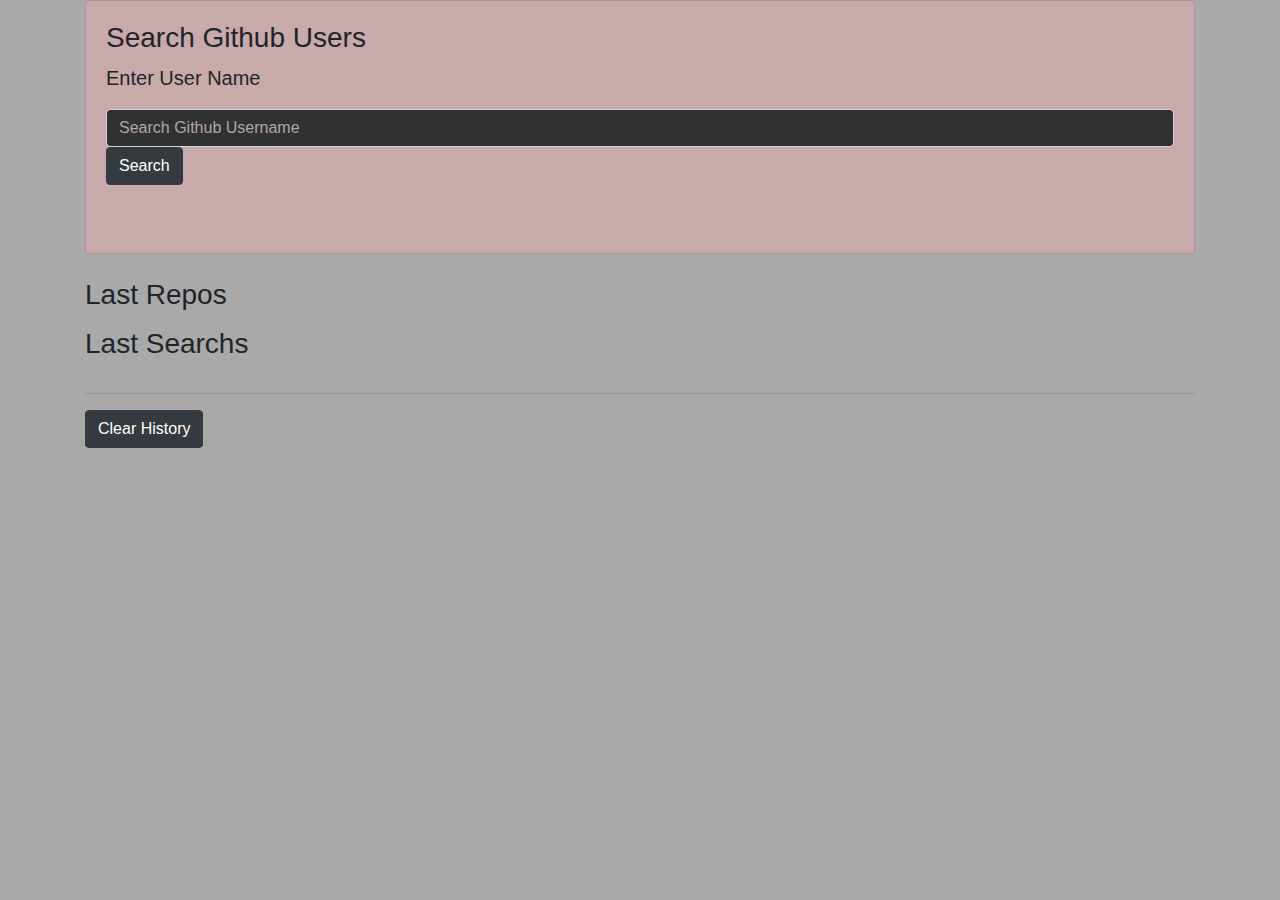
<file: github  api/index.html>
<!DOCTYPE html>
<html lang="tr">
<head>
    <meta charset="UTF-8">
    <meta name="viewport" content="width=device-width, initial-scale=1.0">
    <meta http-equiv="X-UA-Compatible" content="ie=edge">
    <link rel="stylesheet" href="https://maxcdn.bootstrapcdn.com/bootstrap/4.0.0/css/bootstrap.min.css" integrity="sha384-Gn5384xqQ1aoWXA+058RXPxPg6fy4IWvTNh0E263XmFcJlSAwiGgFAW/dAiS6JXm" crossorigin="anonymous">
    <link rel="stylesheet" href="main.css">
    <title>Github API</title>

    <style>
    .borderzero {
        border: 0 none;
    }
    </style>
</head>
<body>
   
    <div class="container searchContainer">
        <div class="search card card-body" >
            <h3>Search Github Users</h3>
            <p class="lead" ">
                Enter User Name
            </p>
            <form id = "github-form">
                <input type="text" name="githubname" id="githubname" class = "form-control" placeholder="Search Github Username" 
                <br>
                <button type = "submit" class ="btn btn-dark">Search</button>
            </form>
            <br><br>


        </div>
        <br>
        
        <div id="profile">
            
            <!-- <div class="card card-body mb-3">
                    <div class="row">
                      <div class="col-md-4">
                        <a href="" target = "_blank">
                         <img class="img-fluid mb-2" src=""> </a>
                         <hr>
                         <div id="fullName"><strong> </strong></div>
                         <hr>
                         <div id="bio">asdasdasdsad</div>
                        </div>
                      <div class="col-md-8">
                            <button class="btn btn-secondary">
                                  Takipçi  <span class="badge badge-light"></span>
                            </button>
                            <button class="btn btn-info">
                                 Takip Edilen  <span class="badge badge-light"></span>
                              </button>
                            <button class="btn btn-danger">
                                Repolar  <span class="badge badge-light"></span>
                            </button>
                            <hr>
                            <li class="list-group">
                                <li class="list-group-item borderzero">
                                    <img src="images/company.png" width="30px"> <span id="company">Naber</span>
                                    
                                </li>
                                <li class="list-group-item borderzero">
                                    <img src="images/location.png" width="30px"> <span id = "location">sadasdsad</a>
                                    
                                </li>
                                <li class="list-group-item borderzero">
                                    <img src="images/mail.png" width="30px"> <span id="company">Naber</span>
                                    
                                </li>
                                
                            </div>
                               
                            
                      </div>
                </div> -->
            </div>


            
            <h3 class="page-heading mb-3">Last Repos</h3>
            <div id="repos" class="list-group">
                 
                 <!-- <div class="mb-2 card-body">
                    <div class="row">
                        <div class="col-md-2">
                        <span></span> 
                        <a href="#" target = "_blank" id = "repoName"></a>
                        </div>
                        <div class="col-md-6">
                            <button class="btn btn-secondary">
                                Starlar  <span class="badge badge-light" id="repoStar"></span>
                            </button>

                            <button class="btn btn-info">
                                Forklar  <span class="badge badge-light" id ="repoFork"></span>
                            </button>
                    
                        </div>
                </div>

                </div> -->
                
            </div>

            <h3 class="page-heading mb-3">Last Searchs</h3>
            
            <div id="lastSearch" style ="margin-bottom: 100px;">
                <ul class ="list-group" id = "last-users">
                    <!-- <li class="list-group-item">asdaskdjkasjkşdjşasjd</li> -->
                </ul>
                <hr>
                <button id ="clear-last-users" class="btn btn-dark">Clear History</button>
                
            </div>
                
            </div> 
                 
            
        </div>
        

       
    </div>


    <script src="github.js"></script>
    <script src="storage.js"></script>
    <script src="ui.js"></script>

    <script src="app.js"></script>


<script src="https://code.jquery.com/jquery-3.2.1.slim.min.js" integrity="sha384-KJ3o2DKtIkvYIK3UENzmM7KCkRr/rE9/Qpg6aAZGJwFDMVNA/GpGFF93hXpG5KkN" crossorigin="anonymous"></script>
<script src="https://cdnjs.cloudflare.com/ajax/libs/popper.js/1.12.9/umd/popper.min.js" integrity="sha384-ApNbgh9B+Y1QKtv3Rn7W3mgPxhU9K/ScQsAP7hUibX39j7fakFPskvXusvfa0b4Q" crossorigin="anonymous"></script>
<script src="https://maxcdn.bootstrapcdn.com/bootstrap/4.0.0/js/bootstrap.min.js" integrity="sha384-JZR6Spejh4U02d8jOt6vLEHfe/JQGiRRSQQxSfFWpi1MquVdAyjUar5+76PVCmYl" crossorigin="anonymous"></script>
</body>
</html>
</file>
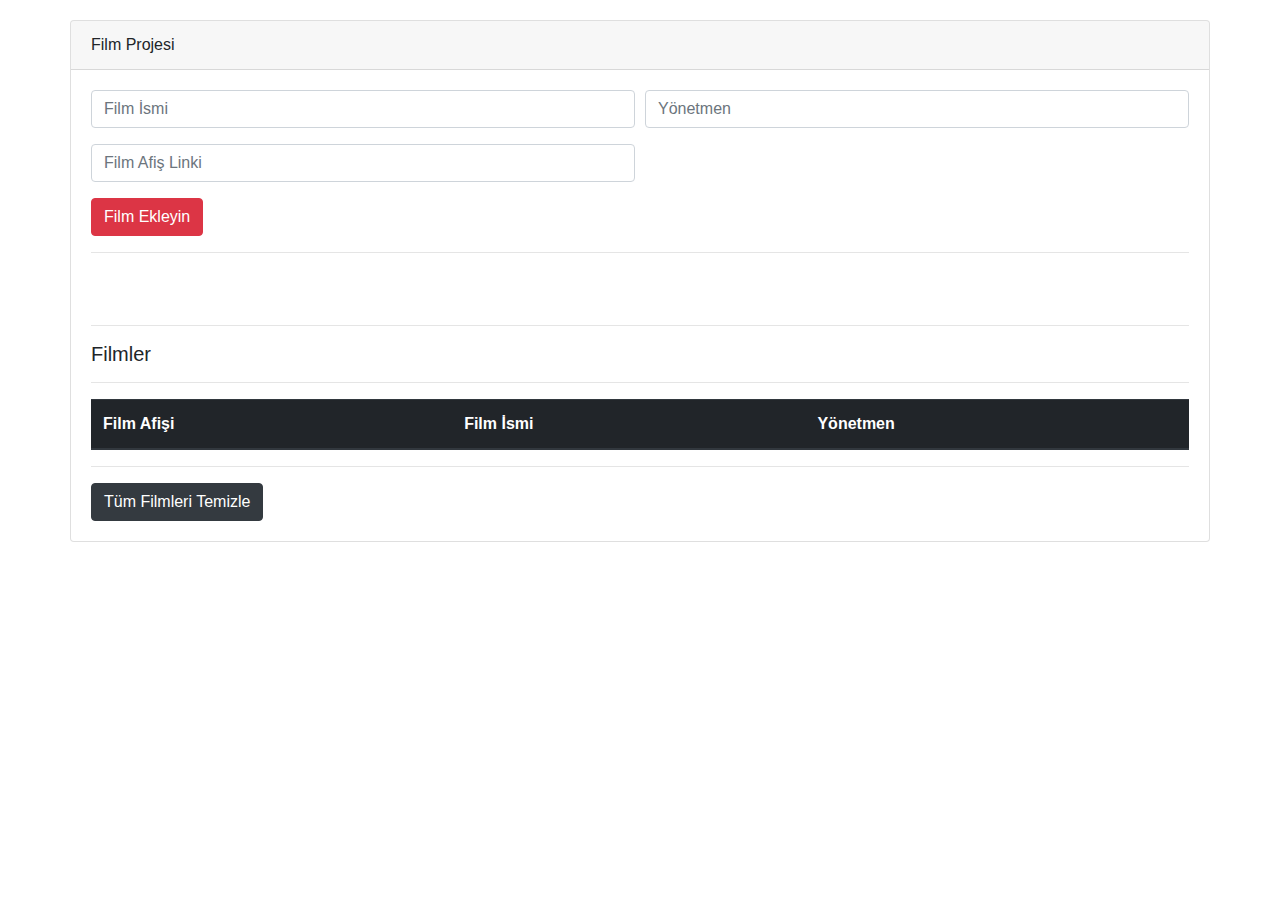
<file: movie project es6/index.html>
<!DOCTYPE html>
<html lang="en">
  <head>
    <meta charset="UTF-8" />
    <meta http-equiv="X-UA-Compatible" content="IE=edge" />
    <meta name="viewport" content="width=device-width, initial-scale=1.0" />
    <link
      rel="stylesheet"
      href="https://stackpath.bootstrapcdn.com/font-awesome/4.7.0/css/font-awesome.min.css"
    />
    <link
      rel="stylesheet"
      href="https://maxcdn.bootstrapcdn.com/bootstrap/4.0.0/css/bootstrap.min.css"
      integrity="sha384-Gn5384xqQ1aoWXA+058RXPxPg6fy4IWvTNh0E263XmFcJlSAwiGgFAW/dAiS6JXm"
      crossorigin="anonymous"
    />

    <title>Movie Project</title>
  </head>
  <body>
    <div class="container" style="margin-top: 20px">
      <div class="card row">
        <div class="card-header">Film Projesi</div>
        <div class="card-body">
          <form id="film-form" name="form">
            <div class="form-row">
              <div class="form-group col-md-6">
                <input
                  type="text"
                  class="form-control"
                  id="title"
                  name="title"
                  placeholder="Film İsmi"
                />
              </div>
              <div class="form-group col-md-6">
                <input
                  type="text"
                  class="form-control"
                  name="director"
                  id="director"
                  placeholder="Yönetmen"
                />
              </div>
              <div class="form-group col-md-6">
                <input
                  type="text"
                  class="form-control"
                  name="url"
                  id="url"
                  placeholder="Film Afiş Linki"
                />
              </div>
            </div>
            <button class="btn btn-danger" type="submit">Film Ekleyin</button>
          </form>
          <hr />
        </div>

        <div class="card-body">
          <hr />
          <h5 class="card-title" id="films-title">Filmler</h5>
          <hr />
          <table class="table table-dark">
            <thead>
              <tr>
                <th scope="col">Film Afişi</th>
                <th scope="col">Film İsmi</th>
                <th scope="col">Yönetmen</th>
              </tr>
            </thead>
            <tbody id="films">
              <!-- <tr>
                <td><img src="" class="img-fluid img-thumbnail"></td>
                <td></td>
                <td></td>
                <td><a href="#" id = "delete-film" class = "btn btn-danger">Filmi Sil</a></td>
              </tr> -->
            </tbody>
          </table>
          <hr />
          <a id="clear-films" class="btn btn-dark" href="#"
            >Tüm Filmleri Temizle</a
          >
        </div>
      </div>
    </div>
    <script
      src="https://code.jquery.com/jquery-3.2.1.slim.min.js"
      integrity="sha384-KJ3o2DKtIkvYIK3UENzmM7KCkRr/rE9/Qpg6aAZGJwFDMVNA/GpGFF93hXpG5KkN"
      crossorigin="anonymous"
    ></script>
    <script
      src="https://cdnjs.cloudflare.com/ajax/libs/popper.js/1.12.9/umd/popper.min.js"
      integrity="sha384-ApNbgh9B+Y1QKtv3Rn7W3mgPxhU9K/ScQsAP7hUibX39j7fakFPskvXusvfa0b4Q"
      crossorigin="anonymous"
    ></script>
    <script
      src="https://maxcdn.bootstrapcdn.com/bootstrap/4.0.0/js/bootstrap.min.js"
      integrity="sha384-JZR6Spejh4U02d8jOt6vLEHfe/JQGiRRSQQxSfFWpi1MquVdAyjUar5+76PVCmYl"
      crossorigin="anonymous"
    ></script>
    <script src="ui.js"></script>
    <script src="storage.js"></script>
    <script src="film.js"></script>
    <script src="project.js"></script>
  </body>
</html>
</file>
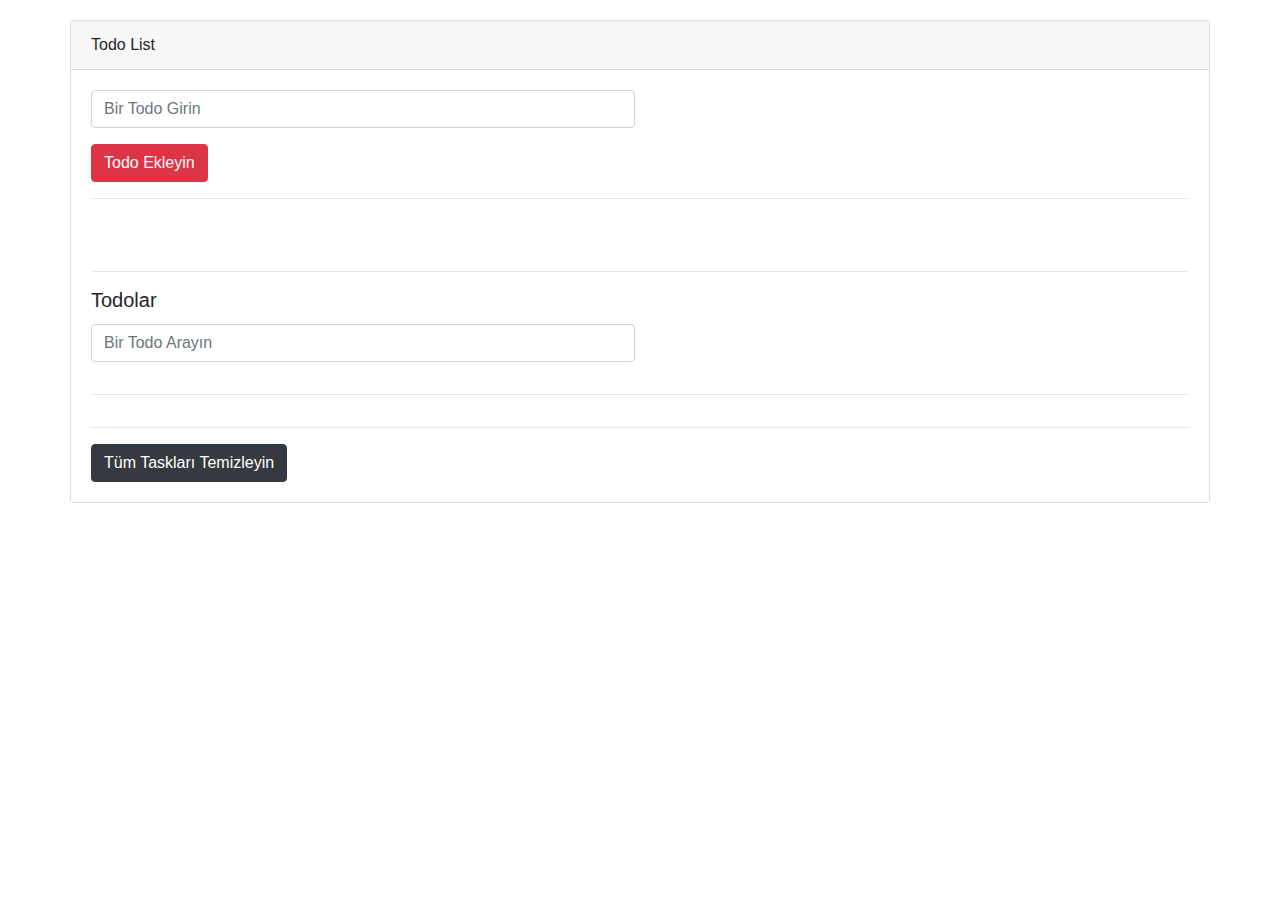
<file: TodoList Project/index.html>
<!DOCTYPE html>
<html lang="en">
  <head>
    <meta charset="UTF-8" />
    <meta name="viewport" content="width=device-width, initial-scale=1.0" />
    <meta http-equiv="X-UA-Compatible" content="ie=edge" />
    <link
      rel="stylesheet"
      href="https://stackpath.bootstrapcdn.com/font-awesome/4.7.0/css/font-awesome.min.css"
    />
    <link
      rel="stylesheet"
      href="https://maxcdn.bootstrapcdn.com/bootstrap/4.0.0/css/bootstrap.min.css"
      integrity="sha384-Gn5384xqQ1aoWXA+058RXPxPg6fy4IWvTNh0E263XmFcJlSAwiGgFAW/dAiS6JXm"
      crossorigin="anonymous"
    />

    <title>Todo List</title>
  </head>
  <body>
    <div class="container" style="margin-top: 20px">
      
      <div class="card row">
        <div class="card-header">Todo List</div>
        <div class="card-body">
          <form id="todo-form" name="form">
            <div class="form-row">
              <div class="form-group col-md-6">
                <input
                  class="form-control"
                  type="text"
                  name="todo"
                  id="todo"
                  placeholder="Bir Todo Girin"
                />
              </div>
            </div>
            <button type="submit" class="btn btn-danger">Todo Ekleyin</button>
          </form>
          <hr />
          
        </div>

        <div class="card-body">
          <hr />
          <h5 class="card-title" id="tasks-title">Todolar</h5>
          <div class="form-row">
            <div class="form-group col-md-6">
              <input
                class="form-control"
                type="text"
                name="filter"
                id="filter"
                placeholder="Bir Todo Arayın"
              />
            </div>
          </div>

          <hr />
          <ul class="list-group">
            <!-- <li class="list-group-item d-flex justify-content-between">
                            Todo 1
                            <a href = "#" class ="delete-item">
                                <i class = "fa fa-remove"></i>
                            </a>

                        </li>-->
          </ul>
          <hr />
          <a id="clear-todos" class="btn btn-dark" href="#"
            >Tüm Taskları Temizleyin</a
          >
        </div>
    </div>

    <script
      src="https://code.jquery.com/jquery-3.2.1.slim.min.js"
      integrity="sha384-KJ3o2DKtIkvYIK3UENzmM7KCkRr/rE9/Qpg6aAZGJwFDMVNA/GpGFF93hXpG5KkN"
      crossorigin="anonymous"
    ></script>
    <script
      src="https://cdnjs.cloudflare.com/ajax/libs/popper.js/1.12.9/umd/popper.min.js"
      integrity="sha384-ApNbgh9B+Y1QKtv3Rn7W3mgPxhU9K/ScQsAP7hUibX39j7fakFPskvXusvfa0b4Q"
      crossorigin="anonymous"
    ></script>
    <script
      src="https://maxcdn.bootstrapcdn.com/bootstrap/4.0.0/js/bootstrap.min.js"
      integrity="sha384-JZR6Spejh4U02d8jOt6vLEHfe/JQGiRRSQQxSfFWpi1MquVdAyjUar5+76PVCmYl"
      crossorigin="anonymous"
    ></script>
    <script src="todo.js"></script>
  </body>
</html>
</file>
<file: github  api/main.css>
body{
    background-color: darkgray;
}
.search.card.card-body {
    background-color: rgb(201, 170, 170);
}
#githubname {
    background-color: rgb(48, 49, 49);
    color: rgb(100, 89, 82)
}
#githubname::placeholder{
    color:rgb(177, 167, 167)
}
#hithubname:hover {
    background-color: rgb(48, 49, 49);
}
.card.card-body.mb-3{
  background-color: rgb(201, 170, 170);
}
.list-group-item.border{
    background-color: rgb(100, 89, 82)
}
.card.mb-2.card-body{
    background-color: darkslategrey;
}
.list-group-item {
    background-color: dimgray;
}
</file>
